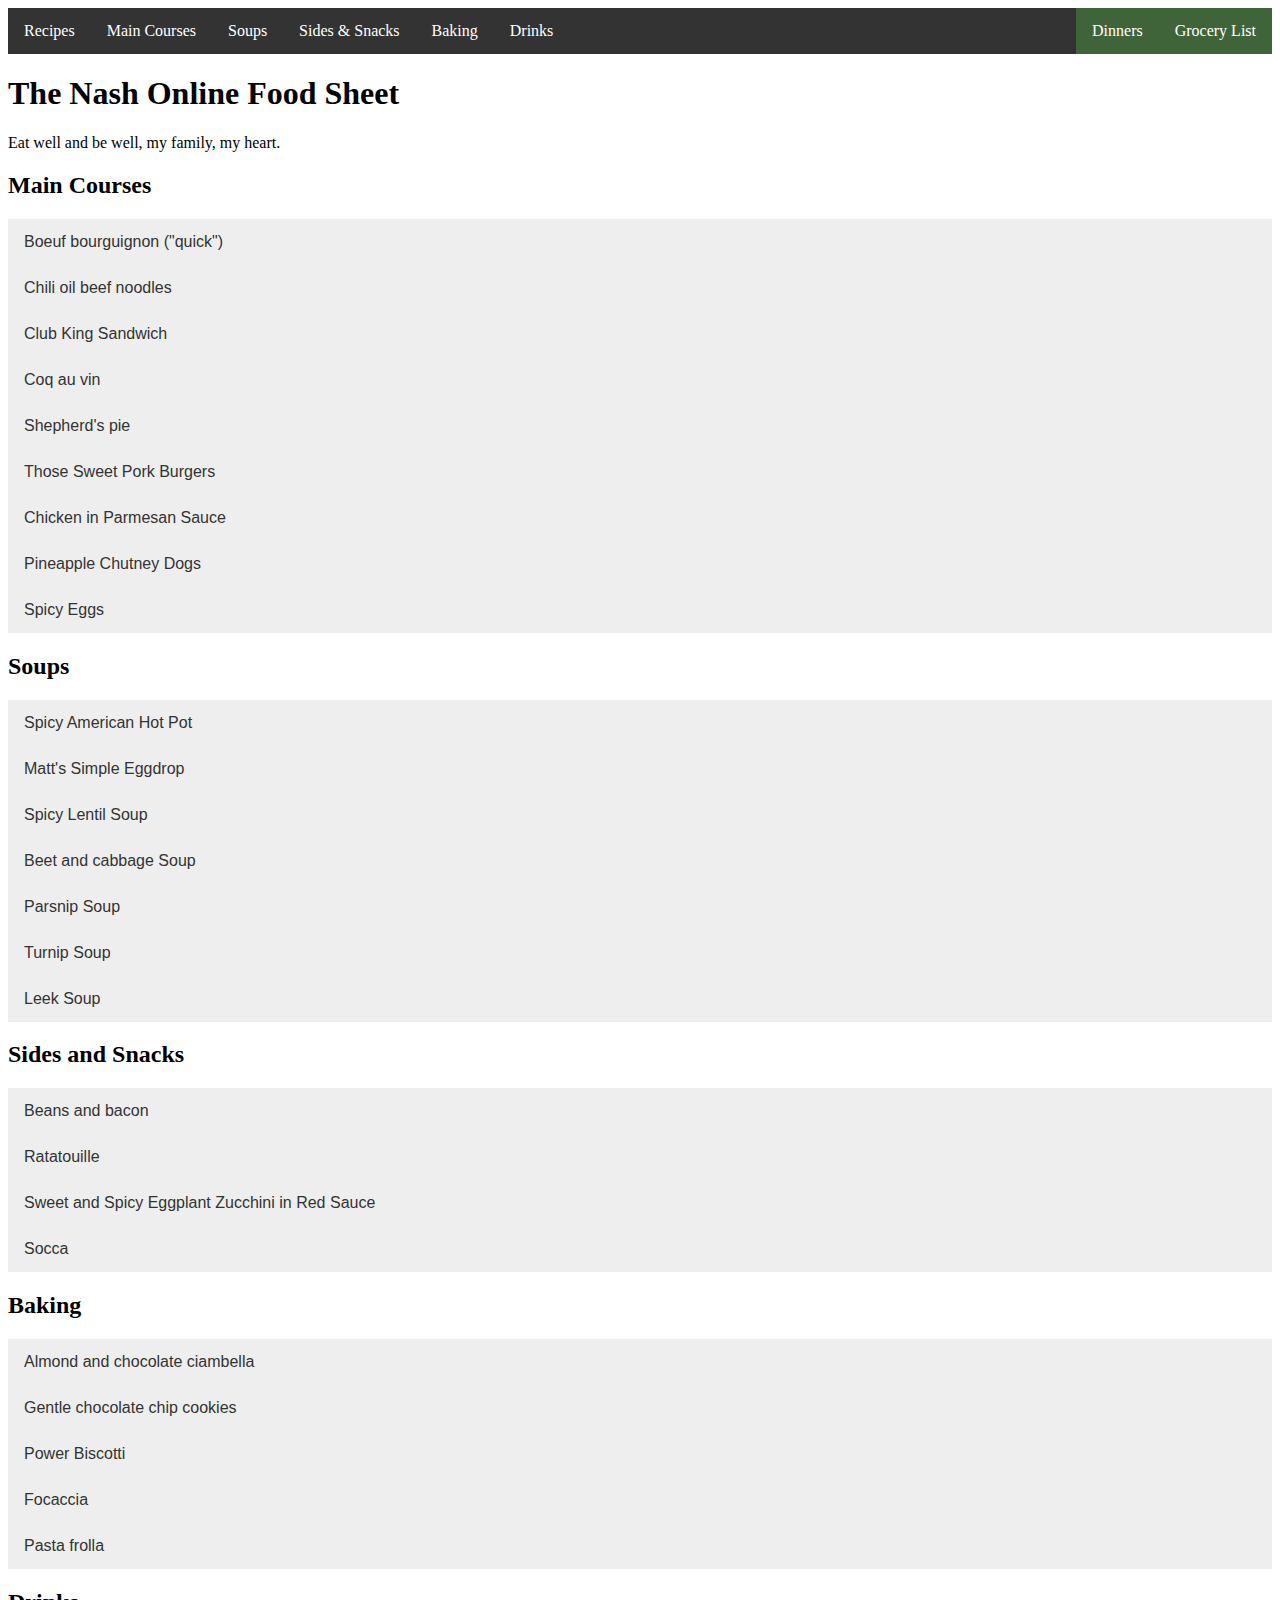
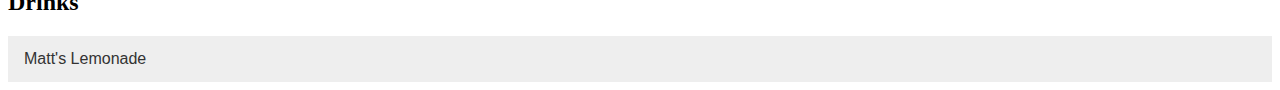
<file: index.html>
<!DOCTYPE html>
<html lang="en">

<head>
    <meta charset="UTF-8">
    <meta name="viewport" content="width=device-width, initial-scale=1.0">
    <title>Nash Food Tools</title>
    <link rel="stylesheet" href="styles.css">
</head>

<body>
    <ul class="navbar" id="home">
        <li><a href="#home">Recipes</a></li>
        <li><a href="#mains">Main Courses</a></li>
        <li><a href="#soups">Soups</a></li>
        <li><a href="#sides">Sides & Snacks</a></li>
        <li><a href="#baking">Baking</a></li>
        <li><a href="#drinks">Drinks</a></li>
        <li class="right"><a href="glist.html">Grocery List</a></li>
        <li class="right"><a href="dinners.html">Dinners</a></li>
    </ul>
    <h1>The Nash Online Food Sheet</h1>
    <p>Eat well and be well, my family, my heart.</p>

    <h2 id="mains">Main Courses</h2>

    <button class="name">Boeuf bourguignon ("quick")</button>
    <div class="recipe">
        <ul class="ingredients">
            <li>1 lbs stew beef, cubed</li>
            <li>4 small onions, diced</li>
            <li>4 carrots, chopped</li>
            <li>1 small bottle of red wine</li>
            <li>1 stick of butter</li>
            <li>Salt</li>
            <li>Pepper</li>
            <li>Bouquet garni</li>
        </ul>
        <ol class="instructions">
            <li>In a dutch oven, brown the beef in butter (be generous), then set aside</li>
            <li>In the same pot, add some more butter and cook the onion</li>
            <li>Deglaze the pot with the wine, then add the beef, carrots, bouquet garni, and season</li>
            <li>Let stew for at least 2 hours</li>
        </ol>
    </div>

    <button class="name">Chili oil beef noodles</button>
    <div class="recipe">
        <ul class="ingredients">
            <li>1 lb ground beef</li>
            <li>salt</li>
            <li>2 cloves of garlic</li>
            <li>chili powder</li>
            <li>45g chili crisp oil</li>
            <li>30g soy sauce</li>
            <li>30g peanut butter</li>
            <li>5g sesame oil</li>
            <li>1/2 lime worth of juice</li>
            <li>4 servings of noodles</li>
            <li>scallions</li>
        </ul>
        <ol class="instructions">
            <li>Make the sauce using the chili crisp oil, soy sauce, peanut butter, sesame oil, and lime. Store in
                fridge until ready to use</li>
            <li>Boil the noodles according to package directions</li>
            <li>Cook the beef with garlic, salt, and chili powder to taste.</li>
            <li>Assemble and serve with some green vegetable like asparagus, broccoli, or green beans</li>
        </ol>
    </div>

    <button class="name matt">Club King Sandwich</button>
    <div class="recipe">
        <ul class="ingredients">
            <li>2 slices wheat bread</li>
            <li>1/5 lb turkey (roasted or black pepper) or 2 slices folded</li>
            <li>1/5 lb ham (anything but sweet) or 2 slices folded</li>
            <li>2 slice bacon</li>
            <li>1 TBSP mayonnaise</li>
            <li>1 lettuce leaf</li>
            <li>1 layer of tomato</li>
        </ul>
        <ol class="instructions">
            <li>Assemble the sandwich</li>
        </ol>
    </div>

    <button class="name">Coq au vin</button>
    <div class="recipe">
        <ul class="ingredients">
            <li>1 chicken's worth of poultry meat, cut into pieces</li>
            <li>1 large onion, chopped</li>
            <li>2 carrots, chopped</li>
            <li>1 small bottle of red wine</li>
            <li>1 Tbsp flour</li>
            <li>2 cloves of garlic, crushed</li>
            <li>1 bouillon cube (beef)</li>
            <li>Bouqet garni</li>
            <li>Salt</li>
            <li>Pepper</li>
            <li>1/2lbs mushrooms (optional)</li>
        </ul>
        <ol class="instructions">
            <li>Marinade the poultry with the wine, onions, carrots, bouquet garni, and a few whole peppercorns,
                preferably overnight. Do not discard the marinade</li>
            <li>Brown the chicken in a dutch oven with some oil, then set aside</li>
            <li>Add the carrots and onions and cook them on low heat. Coat the vegetables with flour</li>
            <li>Add the poultry into the pot. Add the garlic.</li>
            <li>Add the marinade into the pot. Add water until the meat is mostly covered. Add the bouillon cube.</li>
            <li>Season with salt and pepper, then let simmer for about 2h30mins.</li>
            <li>If you are adding mushrooms, add them during the last 5-10 minutes of cooking. Adjust the seasoning.
            </li>
        </ol>
    </div>

    <!-- <button class="name">Quiche</button>
    <div class="recipe">
        <ul class="ingredients">
            <li></li>
        </ul>
        <ol class="instructions">
            <li></li>
        </ol>
    </div> -->

    <!-- <button class="name">Roasted pork loin</button>
    <div class="recipe">
        <ul class="ingredients">
            <li></li>
        </ul>
        <ol class="instructions">
            <li></li>
        </ol>
    </div> -->

    <button class="name">Shepherd's pie</button>
    <div class="recipe">
        <ul class="ingredients">
            <li>2 Tbsp oil</li>
            <li>1 cup onion, chopped</li>
            <li>1 lb ground meat (beef or lamb)</li>
            <li>2 tsp dried parsley</li>
            <li>1 tsp dried rosemary</li>
            <li>1 tsp dried thyme</li>
            <li>1/2 tsp salt</li>
            <li>1/2 tsp ground black pepper</li>
            <li>1 Tbsp Worcestershire sauce</li>
            <li>2 garlic cloves, minced</li>
            <li>2 Tbsp flour</li>
            <li>2 Tbsp tomato paste</li>
            <li>1 cup beef broth</li>
            <li>1/2 cup diced carrots</li>
            <li>1/2 cup peas</li>
            <li>1/2 cup corn</li>
            <li>2 large potatoes worth of mashed potatoes</li>
        </ul>
        <ol class="instructions">
            <li>Cook the onions in the oil for about 5 minutes</li>
            <li>Add the ground meat, herbs, and seasoning. Cook until the meat is browned</li>
            <li>Add the Worcerstershire sauce and garlic. Cook for 1 minute</li>
            <li>And the flour and tomato paste. Stir until no more clumps remain</li>
            <li>Add the broth, peas, carrots, and corn. Bring to a boil then simmer for 5 minutes, stirring occasionally
            </li>
            <li>Preheat oven to 400 degrees while preparing the mash to preference</li>
            <li>Assemble the casserole in a 9x9 or 7x11 baking dish</li>
            <li>Place baking dish on a rimmed baking sheet to prevent accidents. Bake for 25-30min</li>
            <li>Let cool for 15 minutes before serving</li>
        </ol>
    </div>

    <button class="name matt" id="tspb">Those Sweet Pork Burgers</button>
    <div class="recipe">
        <ul class="ingredients">
            <li>2/3 lbs ground pork</li>
            <li>1/8 tsp fresh minced garlic</li>
            <li>1/8 tsp fresh minced ginger</li>
            <li>10 cracks of salt</li>
            <li>14 cracks of pepper</li>
            <li>Whole wheat burger buns</li>
            <li>2 tomatoes</li>
            <li>1/3 cup honey</li>
            <li>2 Tbsp + 2 tsp soy sauce</li>
            <li>5 tsp corn starch slurry</li>
        </ul>
        <ol class="instructions">
            <li>Start by making the sauce by liquifying tomatoes in a blender.</li>
            <li>Simmer the liquid tomato until you are left with 1 cup of tomato. The consistency should be slightly
                less liquid.</li>
            <li>Add the honey and soy sauce. Mix to combine.</li>
            <li>Add the corn starch slurry and simmer until thicken. Then let cool to thicken further.</li>
            <li>Now start on the burgers.Season the pork with salt, pepper, minced garlic, and ginger.</li>
            <li>Shape the burgers and cook in oil.</li>
            <li>Set aside most of the oil, then lightly toast the insides of the buns in the pan.</li>
            <li>Add some sauce on both the top and bottom bun, layer the patty, drizzle more sauce on the patty.</li>
        </ol>
        <p>Note: ratio for the sauce is 6:2:1 tomato, honey, soy</p>
    </div>

    <button class="name matt" id="chickenparm">Chicken in Parmesan Sauce</button>
    <div class="recipe">
        <ul class="ingredients">
            <li>24oz chicken breast, whole. Pounded until even in thickness</li>
            <li>1 slice of ginger</li>
            <li>1 clove of garlic, crushed</li>
            <li>1 cup water</li>
            <li>1 tsp chicken bouillon</li>
            <li>1/4 cup grated parmesan</li>
            <li>1 tsp garlic, minced</li>
            <li>2 Tbsp flour</li>
            <li>4 Tbsp oil or butter</li>
        </ul>
        <ol class="instructions">
            <li>Start by poaching the chicken breast. To do this, bring a pot of water to a boil with the ginger and
                crushed garlic</li>
            <li>Once boiling, add the chicken breast to the pot. Wait until the water comes back to a boil, then
                immediately reduce the heat and let simmer softly for 3-5 minutes</li>
            <li>Turn of the heat and let stand for 10-15 minutes until the chicken is cooked</li>
            <li>To make the gravy, start by making the broth with the cup of water and bouillon</li>
            <li>In a small pan, add the oil or butter and minced garlic. Fry for a few seconds</li>
            <li>Add the flour and mix to make the roux. Cook for 1-2 minutes until it bubbles and smells slightly nutty
            </li>
            <li>Very slowly, whisk in the broth, making sure it is fully incorporated at each addition to avoid lumps
            </li>
            <li>Keep stirring and simmering until it reaches your desired thickness</li>
            <li>Take it off the heat and stir in the parmesan, and season</li>
        </ol>
    </div>

    <div id="pineapplechutney">
        <button class="name matt">Pineapple Chutney Dogs</button>
        <div class="recipe">
            <ul class="ingredients">
                <li>2 cups fresh pineapple, coarsely chopped</li>
                <li>1/2 cup white onion, coarsely chopped</li>
                <li>1/4 cup jamaican rum</li>
                <li>1/4 cup white vinegar</li>
                <li>1/3 cup honey</li>
                <li>1 jalapeno, diced</li>
                <li>2 tsp curry powder</li>
                <li>1/2 tsp ginger</li>
                <li>1/2 tsp salt</li>
                <li>1/8 tsp red pepper flakes</li>
                <li>Hot dog buns</li>
                <li>Hot dogs</li>
            </ul>
            <ol class="instructions">
                <li>Cook the rum, vinegar, and onion in a pot</li>
                <li>Add the seasonings and jalapeno and cook</li>
                <li>Add pineapple and cook until almost no liquid remains</li>
                <li>Add honey and cook until almost no liquid remains</li>
                <li>Cook the hotdogs and lightly toast the buns</li>
                <li>Top the hot dogs with generous amounts of chutney</li>
            </ol>
        </div>
    </div>

    <button class="name">Spicy Eggs</button>
    <div class="recipe">
        <ul class="ingredients">
            <li>2 Tbsp oil</li>
            <li>4 eggs</li>
            <li>14 oz san marzano tomatoes </li>
            <li>1 Red Bell Pepper</li>
            <li>1 Shallot</li>
            <li>1 clove of garlic</li>
            <li>1 tsp ketchup or tomato paste</li>
            <li>1/2 tsp cumin</li>
            <li>1 tsp sweet paprika</li>
            <li>1 tsp smoked paprika</li>
            <li>1/4 tsp chili powder</li>
            <li>1/16 tsp cayenne pepper</li>
            <li>1/2 tsp salt</li>
            <li>1/8 tsp thyme</li>
            <li>1/8 tsp oregano</li>
        </ul>
        <ol class="instructions">
            <li>Cook oil, shallot, then garlic, then bell pepper, then ketchup, then tomato with spices (except salt)
            </li>
            <li>Cook water out to your liking</li>
            <li>Add 4 eggs in holes</li>
            <li>Add salt and cover 15 minutes on simmer</li>
            <li>Salt and pepper at the table</li>
        </ol>
    </div>

    <h2 id="soups">Soups</h2>

    <div id="spicyhotpot">
        <button class="name matt">Spicy American Hot Pot</button>
        <div class="recipe">
            <ul class="ingredients">
                <li>20-40 green beans (4 small servings), trimmed and cut</li>
                <li>1 + 1/2 green bell pepper, sliced</li>
                <li>3 white mushrooms, sliced</li>
                <li>3/4 Chayotte squash, cubed</li>
                <li>8oz Beef (ribeye or top/bottom round), thinly sliced</li>
                <li>1/2 Tbsp + a little bit more Chili crisp oil</li>
                <li>1/4 Tbsp garlic, minced</li>
                <li>1 slice of garlic</li>
                <li>8 tsp beef bouillon</li>
                <li>8 cups of water</li>
                <li>Fresh basil</li>
            </ul>
            <ol class="instructions">
                <li>Make the soup base with the water, garlic, ginger, beef bouillon, and chili crisp oil. Bring to a
                    strong simmer</li>
                <li>The green beans and bell pepper need to cook for 10 minutes, mushrooms 5 minutes, and chayotte only
                    2-3 minutes</li>
                <li>Add the beef to the serving bowl. Spoon some of the boiling liquid into the bowl and mix to separate
                    the slices. Then fill the bowl with your serving of soup and vegetables and DO NOT STIR for about 5
                    minutes. Let the heat cook the beef</li>
            </ol>
        </div>
    </div>

    <button class="name matt" id="eggdrop">Matt's Simple Eggdrop</button>
    <div class="recipe">
        <ul class="ingredients">
            <li>3 oz white mushrooms, quartered?</li>
            <li>1 egg, whisked</li>
            <li>10 fl oz water</li>
            <li>1.5 tsp chicken bouillon</li>
            <li>1 Tbsp corn starch slurry</li>
            <li>1/8 tsp garlic, minced (optional)</li>
        </ul>
        <ol class="instructions">
            <li>Make the bouillon and bring to a simmer</li>
            <li>Add the mushrooms and garlic (if using). Let simmer until desired doneness</li>
            <li>Add the cornstarch slurry and let cook for 2 minutes</li>
            <li>Stir the liquid to create a vortex and drizzle in the egg. Do not overmix to create thick ribbons</li>
        </ol>
    </div>

    <button class="name">Spicy Lentil Soup</button>
    <div class="recipe">
        <ul class="ingredients">
            <li>1/2 Butternut squash, peeled and chopped</li>
            <li>3 Carrots, chopped</li>
            <li>1/2 stick Celery, diced</li>
            <li>2 cloves Garlic, minced</li>
            <li>1 Tbsp Oil</li>
            <li>1/2 tsp Cinnamon</li>
            <li>1/2 tsp Cumin</li>
            <li>1 1/2 tsp Paprika</li>
            <li>1/2 cup Lentils</li>
            <li>1 bay leaf</li>
            <li>2 tsp Veggie bouillon</li>
            <li>salt to taste</li>
        </ul>
        <ol class="instructions">
            <li>In a small pot, cook the lentils with the bay leaf in 3x its volume of water until tender (about 20
                minutes). Set aside. DO NOT DRAIN.</li>
            <li>In a large pot, heat the oil and cook the garlic, carrots, celery, and butternut squash for about 5
                minutes
                until slightly tender</li>
            <li>Add the spices and cook for 1 minute</li>
            <li>Add water to cover (about 3 cups), and the veggie bouillon</li>
            <li>Bring to a boil, then reduce to a simmer until the vegetables are very tender (about 20 minutes)</li>
            <li>Add the water from the lentils to the pot. Divide the lentils into 4 dishes</li>
            <li>Divide the broth and vegetables into the 4 dishes.</li>
            <li>Season to taste at the table</li>
    </div>

    <button class="name">Beet and cabbage Soup</button>
    <div class="recipe">
        <ul class="ingredients">
            <li>3 yellow beets</li>
            <li>1/4 head of red cabbage</li>
            <li>1 shallot</li>
            <li>1 clove of garlic</li>
            <li>1/4 tsp mace</li>
            <li>1 sage leaf</li>
            <li>2 tsp chicken bouillon</li>
            <li>3 cups water</li>
            <li>2 Tbsp butter</li>
            <li>1 Tbsp sherry</li>
        </ul>
        <ol class="instructions">
            <li>Cook shallot in butter until no bite </li>
            <li>Add garlic, cook for 30 seconds</li>
            <li>Add sherry, cook for 2-5 minutes</li>
            <li>Add everything else and simmer for 2-3 hours</li>
        </ol>
    </div>

    <button class="name">Parsnip Soup</button>
    <div class="recipe">
        <ul class="ingredients">
            <li>4 mini potatoes</li>
            <li>4 parsnips</li>
            <li>3 wild carrots</li>
            <li>1 shallot</li>
            <li>1 small clove of garlic</li>
            <li>1 Tbsp of butter</li>
            <li>1 bay leaf</li>
            <li>1 sage leaf</li>
            <li>1 shake of dried thyme</li>
            <li>3 cups of water</li>
            <li>3 tsp of chicken bouillon</li>
        </ul>
        <ol class="instructions">
            <li>It's a soup</li>
        </ol>
    </div>

    <button class="name">Turnip Soup</button>
    <div class="recipe">
        <ul class="ingredients">
            <li>1 Turnip</li>
            <li>3/5-2/3 same quantity of carrots</li>
            <li>1/2-3/5 same quantity of potatoes</li>
            </li> Ratio of turnip, carrot, potato is 6:4:3</li>
            <li>1 Tbsp shallot</li>
            <li>1 clove of garlic (small)</li>
            <li>1/2 Tbsp butter</li>
            <li>1 sage leaf</li>
            <li>1/8 tsp dried thyme</li>
            <li>1/5 tsp chicken bouillon</li>
            <li>1.5 cups water</li>
            <li>1 tsp red wine vinegar</li>
        </ul>
        <ol>
            <li>Lazy chop vegetables</li>
            <li>Mince alliums</li>
            <li>Parboil turnips 5 minutes then cook in butter</li>
        </ol>
    </div>

    <button class="name">Leek Soup</button>
    <div class="recipe">
        <ul class="ingredients">
            <li>2-3 Tbsp olive oil</li>
            <li>1 leek (trimmed and cleaned)</li>
            <li>3 red potatoes</li>
            <li>3 cups water</li>
            <li>1 tbsp chicken bouillon</li>
            <li>2 small sprigs of thyme</li>
            <li>1 bay leaf</li>
        </ul>
        <ol>
            <li>It's a soup</li>
        </ol>
    </div>

    <h2 id="sides">Sides and Snacks</h2>
    <button class="name">Beans and bacon</button>
    <div class="recipe">
        <ul class="ingredients">
            <li>1 can of beans (preferably pinto), drained and rinsed</li>
            <li>About 5 strips of bacon, cut into small pieces</li>
            <li>1/4 tsp dried rosemary (optional)</li>
        </ul>
        <ol class="instructions">
            <li>Cook the bacon bits in a pan</li>
            <li>Once the fat is fully rendered, but before the bacon is crisp, add the beans and rosemary if using</li>
            <li>Arrange in a uniform layer and do not stir. Let the beans crisp up</li>
            <li>When the skins of the beans are golden and seem to pull away from the beans, it is ready</li>
        </ol>
    </div>

    <!-- <button class="name">Cauliflower gratin</button>
    <div class="recipe">
        <ul class="ingredients">
            <li></li>
        </ul>
        <ol class="instructions">
            <li></li>
        </ol>
    </div> -->

    <button class="name">Ratatouille</button>
    <div class="recipe">
        <ul class="ingredients">
            <li>1 lb peppers, sliced</li>
            <li>1 lb onions, sliced</li>
            <li>1 lb eggplant, sliced</li>
            <li>1 lb zucchini, sliced</li>
            <li>1.5lbs tomatoes, quartered</li>
            <li>3 cloves of garlic, minced</li>
            <li>1 bunch of thyme</li>
            <li>1 bay leaf</li>
            <li>Salt</li>
            <li>Pepper</li>
            <li>Olive oil</li>
        </ul>
        <ol class="instructions">
            <li>Add 2 Tbsp of oil to a pan and cook the onions and peppers</li>
            <li>Once tender, add the tomato, garlic, thyme, and bay leaf. Season with salt and pepper, cover, and let
                simmer for about 45 minutes</li>
            <li>Meanwhile, separately cook the eggplant and zucchini until soft (my preferred method is to brush with
                oil and bake for 400F for about 15 minutes)</li>
            <li>Add the eggplant and zucchini to the other vegetables, mix and let simmer for 10 minutes</li>
            <li>Season to taste</li>
        </ol>
    </div>

    <button class="name matt" id="eggplantzucc">Sweet and Spicy Eggplant Zucchini in Red Sauce</button>
    <div class="recipe">
        <ul class="ingredients">
            <li>1 eggplant, sliced</li>
            <li>2 zucchini, sliced</li>
            <li>2 red bell peppers, chopped</li>
            <li>1 Tbsp paprika</li>
            <li>4 Tbsp oil</li>
            <li>2 Tbsp honey</li>
            <li>Salt</li>
            <li>Pepper</li>
        </ul>
        <ol class="instructions">
            <li>Brush the eggplant and zucchini with some oil. Season and bake in the oven at 400F for about 15 minutes
                until soft</li>
            <li>Cook the red bell pepper in the 4 Tbsp of oil. Season with paprika, salt, and pepper. Make sure the
                paprika hits the oil. Cover and cook until soft</li>
            <li>Add the cooked bell pepper to a blender. Add the honey and blend to make the sauce.</li>
            <li>Add the eggplant, zucchini, and red sauce to a pan on medium heat. Stir and cook until well combined and
                thickened to liking</li>
            <li>Season to taste and serve</li>
        </ol>
    </div>

    <button class="name">Socca</button>
    <div class="recipe">
        <ul class="ingredients">
            <li>1 cup chickpea flour</li>
            <li>2 cups water</li>
            <li>1/2 tsp cumin seeds</li>
            <li>1/2 tsp caraway seeds</li>
            <li>Lemon peel</li>
            <li>3 Tbsp olive oil</li>
            <li>1/4 tsp (heaping) salt</li>
        </ul>
        <ol class="instructions">
            <li>Mix flour and water in a bowl. Skim the bubbles that form from the surface</li>
            <li>Cover the bowl and let sit for 3 hours</li>
            <li>Somewhere in those 3 hours, mix and skim a second time, and add the cumin, caraway, and lemon</li>
            <li>Preheat a cast iron skillet in a 500F oven for a few minutes. Meanwhile, add olive oil and salt to
                chickpea mix.</li>
            <li>Pour the mix into the skillet and bake for 40 minutes.</li>
        </ol>
    </div>

    <h2 id="baking">Baking</h2>

    <button class="name">Almond and chocolate ciambella</button>
    <div class="recipe">
        <ul class="ingredients">
            <li>3 eggs</li>
            <li>180g sugar</li>
            <li>130ml milk</li>
            <li>1 tsp vanilla extract</li>
            <li>250g flour</li>
            <li>pinch of salt</li>
            <li>50g almond flour</li>
            <li>100g butter (soft)</li>
            <li>25ml rum (or some other sweet liquor)</li>
            <li>1 tsp baking powder</li>
            <li>50g (chopped) + 100g (chucks or chips) dark chocolate</li>
            <li>35g almonds</li>
            <li>Powdered sugar (optional)</li>

        </ul>
        <ol class="instructions">
            <li>In a bowl, using an electric mixed whip the eggs and sugar until you get a white-ish foamy mix (can take
                a while)</li>
            <li>Add vanilla extract to the milk, and a pinch of salt to the flour</li>
            <li>Still using the electric mixer, alternate sifting in the flour with the milk</li>
            <li>Mix in the almond flour</li>
            <li>Add the butter and rum. Mixed until uniform</li>
            <li>Fold in the chopped chocolate and baking powder</li>
            <li>Prepare the ring cake mold (bundt cake in USA?) using your preferred method (butter + flour or parchment
                paper) and add the batter</li>
            <li>Sprinkle the chocolate chunks and almonds onto the top of the cake batter</li>
            <li>Bake at 350F for 30-35 minutes. The cake is ready when a toothpick comes out clean</li>
        </ol>
    </div>

    <button class="name">Gentle chocolate chip cookies</button>
    <div class="recipe">
        <ul class="ingredients">
            <li>100g cane or brown sugar</li>
            <li>90g butter</li>
            <li>1 pinch of salt</li>
            <li>1 egg</li>
            <li>1/2tsp vanilla extract</li>
            <li>250g flour</li>
            <li>50g chocolate chips</li>
            <li>1/2 tsp baking soda</li>
        </ul>
        <ol class="instructions">
            <li>Cream the butter, sugar, add salt with an electric mixer until soft and fluffy</li>
            <li>Add the egg and vanilla. Mix until uniform</li>
            <li>Add the flour, chocolate chips, and baking soda. Mix until a dough is formed and no bits of flour remain
            </li>
            <li>Refrigerate the dough for at least 30 minutes</li>
            <li>Shape the cookies to your liking and place them on a parchment paper lined baking sheet. The cookies
                will not spread much so shape them as you want</li>
            <li>Refrigerate for an additional 30 minutes</li>
            <li>Bake at 350F for 10-15 minutes</li>
            <li>Let cool completely before removing from the sheet and serving</li>
        </ol>
    </div>

    <button class="name">Power Biscotti</button>
    <div class="recipe">
        <ul class="ingredients">
            <li>3:1:1:1 ratio</li>
            <li>80g butter</li>
            <li>80g sugar</li>
            <li>120g einkorn flour</li>
            <li>60g emmer flour</li>
            <li>60g almond flour (or flour)</li>
            <li>40g cashew butter</li>
            <li>40g chocolate chips</li>
            <li>1 egg</li>
            <li>1/2 tsp vanilla</li>
            <li>1/2 tsp banking soda</li>
            <li>Zest of a small orange (optional)</li>
        </ul>
        <ol class="instructions">
            <li>Cream the butter, sugar, add salt with an electric mixer until soft and fluffy</li>
            <li>Add the egg and vanilla. Mix until uniform</li>
            <li>Add the flour, chocolate chips, and baking soda. Mix until a dough is formed and no bits of flour remain
            </li>
            <li>Refrigerate the dough for 20-30 minutes</li>
            <li>Shape the cookies into 1 inch thick logs</li>
            <li>Refrigerate for an additional 20-30 minutes</li>
            <li>Bake at 350F for 20-35 minutes</li>
            <li>Cool completely before cutting and eating</li>
        </ol>
    </div>

    <button class="name">Focaccia</button>
    <div class="recipe">
        <ul class="ingredients">
            <li>512g flour</li>
            <li>10g salt</li>
            <li>8g active dry yeast</li>
            <li>455g lukewarm water</li>
            <li>Olive oil</li>
            <li>Rosemary (fresh or dried)</li>
        </ul>
        <ol class="instructions">
            <li>Activate the yeast in the warm water. Add some sugar to speed up the process</li>
            <li>In a large bowl, whisk together the flour and salt</li>
            <li>Add the water and mix using a rubber spatula until the liquid is absorbed and a sticky dough is formed
            </li>
            <li>Rub the surface with oil. This should prevent the dough from drying out</li>
            <li>Cover the bowl and place in refrigerator to rise for 12 hours, up to 3 days</li>
            <li>Generously grease square pans (9x13 fits one batch)</li>
            <li>Deflate the dough until it becomes a ball. Add it to the pan, coat in oil, and let rise for 3-4 hours
            </li>
            <li>Preheat the oven to 425F</li>
            <li>Sprinkle salt, rosemary, and whatever additional toppings. Coat your fingers in oil and make dimples in
                the foccacia</li>
            <li>Bake for 25-30 minutes</li>
        </ol>
    </div>

    <button class="name">Pasta frolla</button>
    <div class="recipe">
        <ul class="ingredients">
            <li>500g flour</li>
            <li>250g butter (semi soft)</li>
            <li>100g sugar</li>
            <li>2 eggs</li>
            <li>pinch of salt</li>
            <li>Vanilla or almond extract (optional)</li>
        </ul>
        <ol class="instructions">
            <li>Combine everything in a food processor with the dough attachment until a dough is formed. Do not
                overwork it</li>
        </ol>
    </div>

    <h2 id="drinks">Drinks</h2>

    <!-- <button class="name matt">The Dream Drink</button>
    <div class="recipe">
        <ul class="ingredients">
            <li></li>
        </ul>
        <ol class="instructions">
            <li></li>
        </ol>
    </div> -->

    <button class="name matt">Matt's Lemonade</button>
    <div class="recipe">
        <ul class="ingredients">
            <li>1/4 cup lemon juice, sugar, water (each)</li>
            <li>2 more cups water</li>
            <li>6 ice cubes</li>
        </ul>
        <ol class="instructions">
            <li>Heat up water, sugar, lemon juice until sugar dissolves</li>
            <li>Add the ice</li>
            <li>Let sit in fridge for 2+ hours</li>
        </ol>
    </div>

    <script src="script.js"></script>
</body>

</html>
</file>
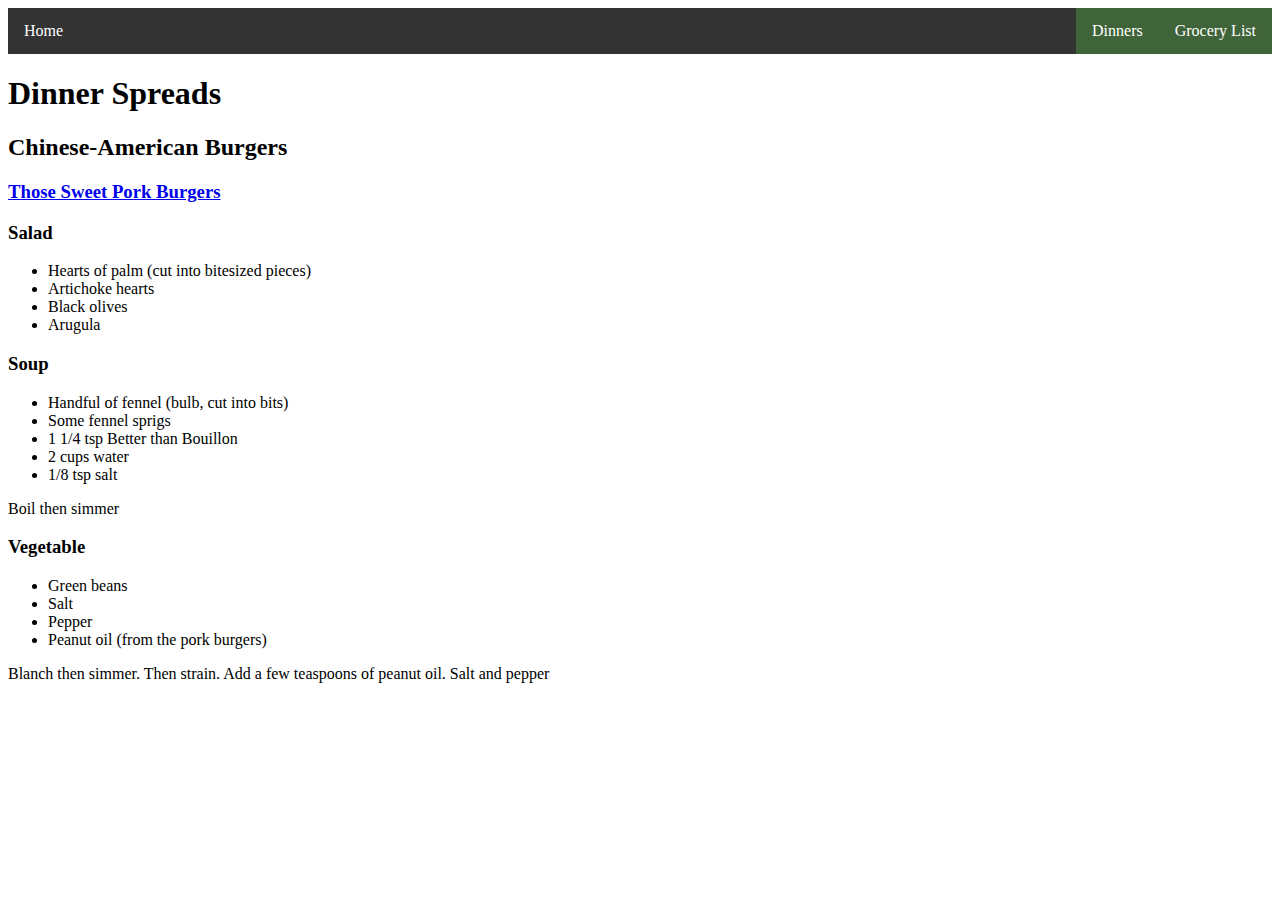
<file: dinners.html>
<!DOCTYPE html>
<html lang="en">
<head>
    <meta charset="UTF-8">
    <meta name="viewport" content="width=device-width, initial-scale=1.0">
    <title>Dinner Spreads</title>
    <link rel="stylesheet" href="styles.css">
</head>
<body>
    <ul class="navbar" id="home">
        <li><a href="index.html">Home</a></li>
        <li class="right"><a href="glist.html">Grocery List</a></li>
        <li class="right"><a href="dinners.html">Dinners</a></li>
    </ul>    
    <h1>Dinner Spreads</h1>
    <div class="spread">
        <h2>Chinese-American Burgers</h2>
        <h3><a href="index.html#tspb">Those Sweet Pork Burgers</a></h3>
        <h3>Salad</h3>
        <ul>
            <li>Hearts of palm (cut into bitesized pieces)</li>
            <li>Artichoke hearts</li>
            <li>Black olives</li>
            <li>Arugula</li>
        </ul>
        <h3>Soup</h3>
        <ul>
            <li>Handful of fennel (bulb, cut into bits)</li>
            <li>Some fennel sprigs</li>
            <li>1 1/4 tsp Better than Bouillon</li>
            <li>2 cups water</li>
            <li>1/8 tsp salt</li>
        </ul>
        <p>Boil then simmer</p>
        <h3>Vegetable</h3>
        <ul>
            <li>Green beans</li>
            <li>Salt</li>
            <li>Pepper</li>
            <li>Peanut oil (from the pork burgers)</li>
        </ul>
        <p>Blanch then simmer. Then strain. Add a few teaspoons of peanut oil. Salt and pepper</p>
    </div>
</body>
</html>
</file>
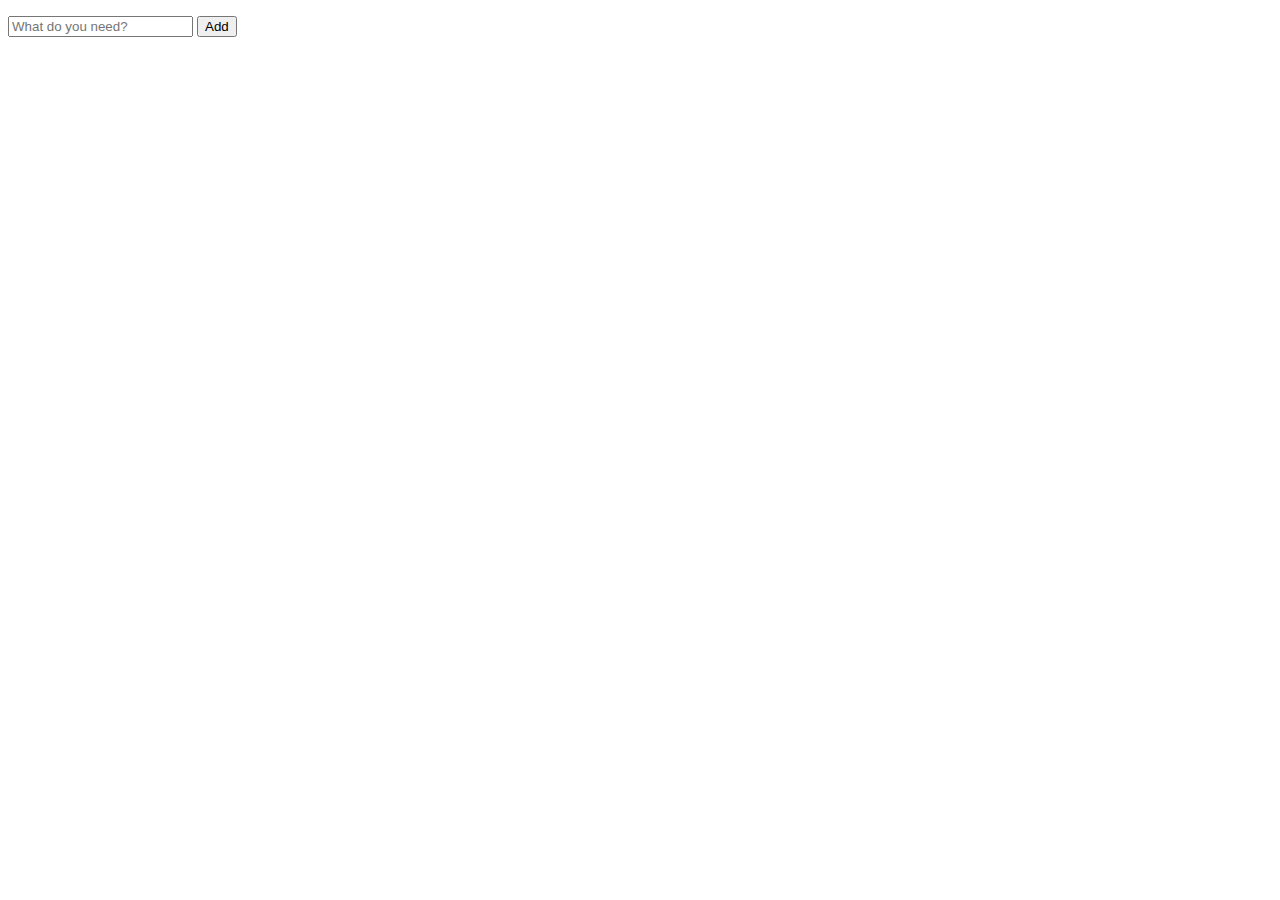
<file: glist.html>
<!DOCTYPE html>
<html lang="en">
<head>
    <meta charset="UTF-8">
    <meta name="viewport" content="width=device-width, initial-scale=1.0">
    <title>Grocery List</title>
    <link rel="stylesheet" href="styles.css"/>
</head>
<body>
    <ul id="grocery-list"></ul>
    <form id="grocery-form">
        <input type="text" id="item-input" placeholder="What do you need?"/>
        <button type="submit">Add</button>
    </form>
    <script src="script.js"></script>
</body>
</html>
</file>
<file: styles.css>
/* navbar styling */

ul.navbar {
  list-style-type: none;
  margin: 0;
  padding: 0;
  overflow: hidden;
  background-color: #333;
  position: sticky;
  top: 0;
  width: 100%;
}

ul.navbar li {float: left;}

ul.navbar li a {
  display: block;
  color: white;
  text-align: center;
  padding: 14px 16px;
  text-decoration: none;
}

ul.navbar li a:hover {background-color: #111;}

ul.navbar li.right {
    float: right;
    background-color: rgb(64, 100, 57);
}

@media screen and (max-width: 600px) {
    ul.navbar {position: static;}
    ul.navbar li.right, 
    ul.navbar li {float: none;}
}

/* recipes styling */
.name {
  background-color: #eee;
  color: #333;
  cursor: pointer;
  padding: 14px 16px;
  width: 100%;
  border: none;
  text-align: left;
  outline: none;
  font-size: 1rem;
  transition: background-color 0.3s ease;
}

.name:hover {
  background-color: #ddd;
}

.recipe {
  max-height: 0;
  overflow: hidden;
  transition: max-height 0.3s ease, padding 0.3s ease;
  background-color: #f9f9f9;
  padding: 0 16px;
}

.recipe.open {
  padding: 14px 16px;
}

/* grocery list styling */
#grocery-list {
  list-style-type: none;
  padding-left: 0;
}
</file>
